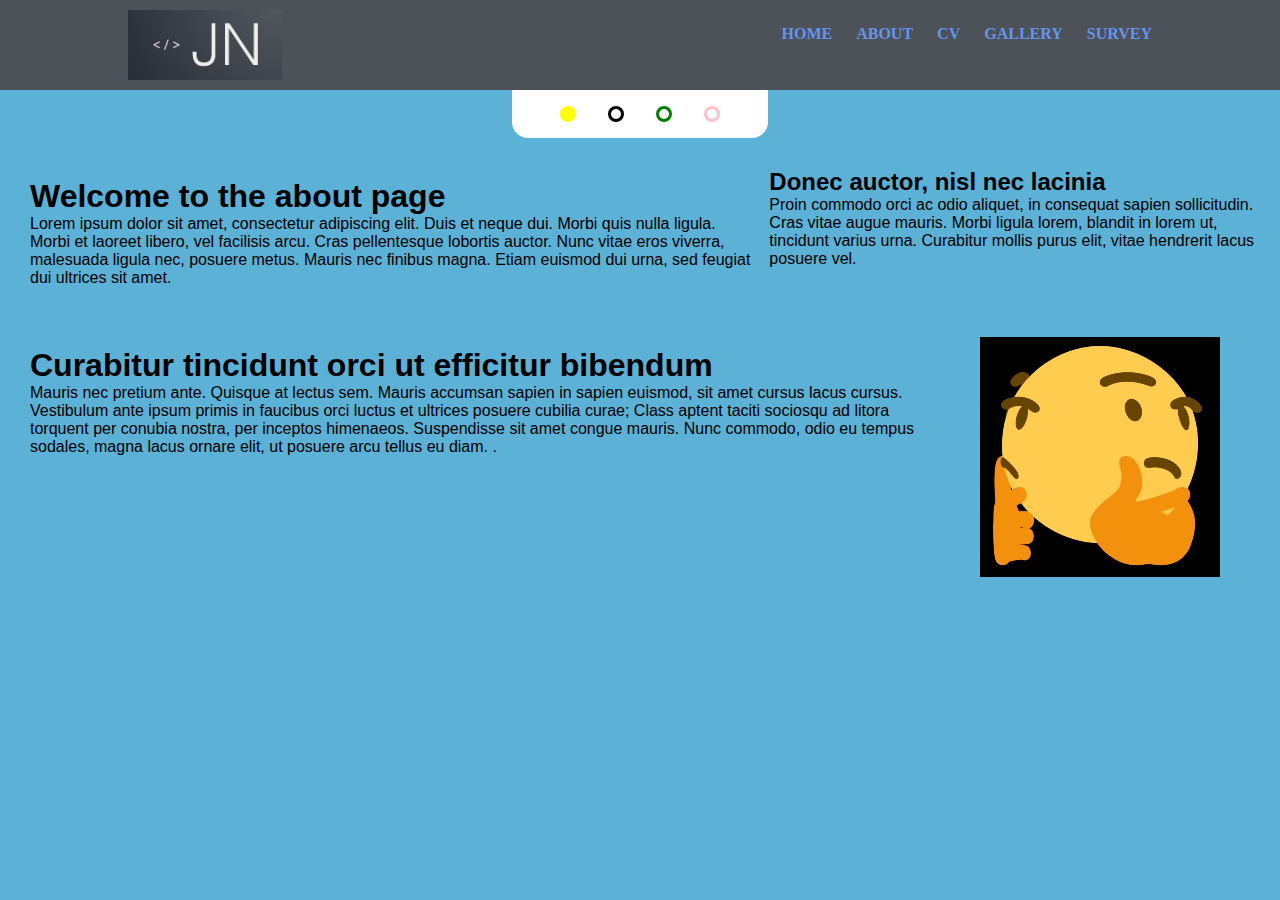
<file: about.html>
<!DOCTYPE html>
<html lang="fi">

<head>
    <link rel="stylesheet" href="css/style.css">
    <script src="JavaScript/main.js"></script>
    <title>
        About
    </title>
    <style>

    </style>
</head>

<body>

    <header>
        <div class="container2">
            <img src="assets/pictures/Logo.jpg" alt="Logo" class="logo">
            <nav>
                <ul>
                    <li><a href="./index.html">Home</a></li>
                    <li><a href="./about.html">About</a></li>
                    <li><a href="./cv.html">CV</a></li>
                    <li><a href="./gallery.html">Gallery</a></li>
                    <li><a href="./survey.html">Survey</a></li>
                </ul>
            </nav>
        </div>
    </header>

    <form class="color-picker" action="">
        <fieldset>
            <legend class="visually-hidden">Pick a color scheme</legend>

            <label for="light" class="visually-hidden">Light</label>
            <input type="radio" id="light" name="theme" checked>

            <label for="dark" class="visually-hidden">Dark</label>
            <input type="radio" id="dark" name="theme">

            <label for="green" class="visually-hidden">Green</label>
            <input type="radio" id="green" name="theme">

            <label for="pink" class="visually-hidden">Pink</label>
            <input type="radio" id="pink" name="theme">
        </fieldset>
    </form>
    <div class="section-container">
        <div class="left-section">
            <section>
                <h1>Welcome to the about page</h1>
                <p>Lorem ipsum dolor sit amet, consectetur adipiscing elit. Duis et neque dui. Morbi quis nulla ligula.
                    Morbi et laoreet libero, vel facilisis arcu. Cras pellentesque lobortis auctor. Nunc vitae eros
                    viverra,
                    malesuada ligula nec, posuere metus. Mauris nec finibus magna. Etiam euismod dui urna, sed feugiat
                    dui ultrices sit amet.</p>
            </section>
        </div>
        <div class="right-section">
            <section>
                <h2>Donec auctor, nisl nec lacinia</h2>
                <p>Proin commodo orci ac odio aliquet, in consequat sapien sollicitudin.
                    Cras vitae augue mauris. Morbi ligula lorem, blandit in lorem ut, tincidunt varius urna.
                    Curabitur mollis purus elit, vitae hendrerit lacus posuere vel.</p>
        </div>
    </div>

    <div class="section-container">
        <div class="left-section">
            <section>
                <h1>Curabitur tincidunt orci ut efficitur bibendum</h1>
                <p>Mauris nec pretium ante. Quisque at lectus sem. Mauris accumsan sapien in sapien euismod, sit amet
                    cursus lacus cursus.
                    Vestibulum ante ipsum primis in faucibus orci luctus et ultrices posuere cubilia curae;
                    Class aptent taciti sociosqu ad litora torquent per conubia nostra, per inceptos himenaeos.
                    Suspendisse sit amet congue mauris.
                    Nunc commodo, odio eu tempus sodales, magna lacus ornare elit, ut posuere arcu tellus eu diam. .</p>
            </section>
        </div>
        <div class="right-section">
            <section>
                <video class="video" autoplay loop muted preload="auto" width="320" height="240">
                    <source src="assets/video/thinking-emoji.mp4">
                </video>
            </section>
        </div>
    </div>
</body>

</html>
</file>
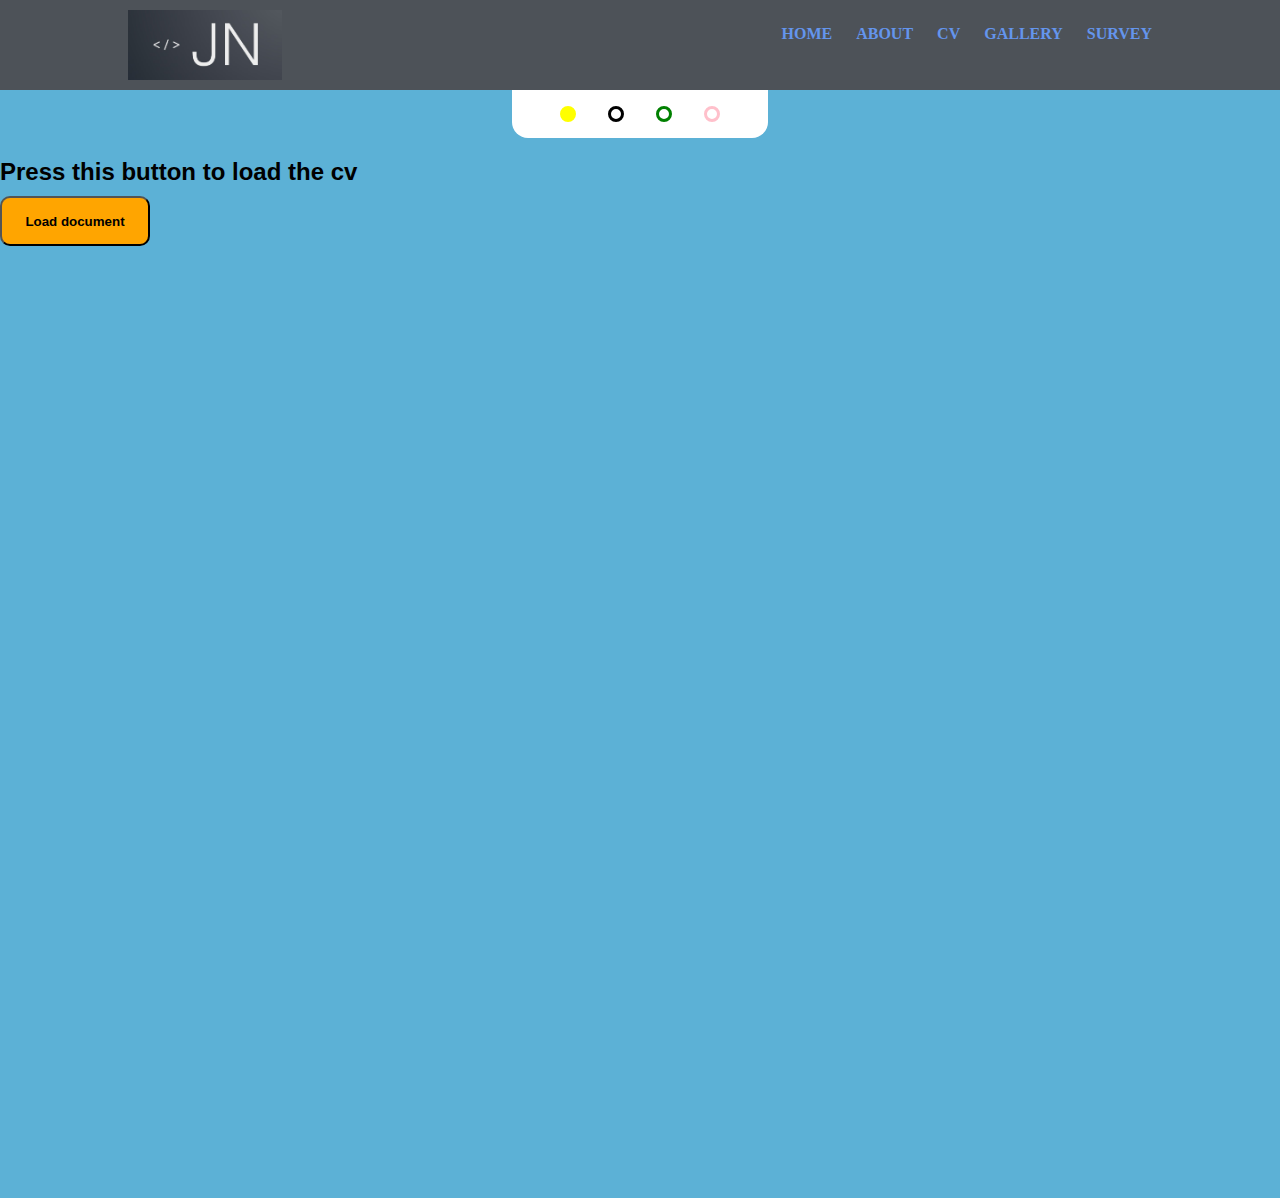
<file: cv.html>
<!DOCTYPE html>
<html lang="fi">

<head>
    <link rel="stylesheet" href="css/style.css">
    <script src="JavaScript/main.js"></script>

    <title>
        CV
    </title>
    <style>

    </style>
</head>

<body>

    <header>
        <div class="container2">
            <img src="assets/pictures/Logo.jpg" alt="Logo" class="logo">
            <nav>
                <ul>
                    <li><a href="./index.html">Home</a></li>
                    <li><a href="./about.html">About</a></li>
                    <li><a href="./cv.html">CV</a></li>
                    <li><a href="./gallery.html">Gallery</a></li>
                    <li><a href="./survey.html">Survey</a></li>
                </ul>
            </nav>
        </div>
    </header>

    <form class="color-picker" action="">
        <fieldset>
            <legend class="visually-hidden">Pick a color scheme</legend>

            <label for="light" class="visually-hidden">Light</label>
            <input type="radio" id="light" name="theme" checked>

            <label for="dark" class="visually-hidden">Dark</label>
            <input type="radio" id="dark" name="theme">

            <label for="green" class="visually-hidden">Green</label>
            <input type="radio" id="green" name="theme">

            <label for="pink" class="visually-hidden">Pink</label>
            <input type="radio" id="pink" name="theme">
        </fieldset>
    </form>


    <div class="cvButton-container text-section">
        <div id="cvButton" class="cv-container">
            <h2>Press this button to load the cv</h2>
            <button type="button" class="cvButton" onclick="loadDoc()">Load document</button>
        </div>
        <div id="pdfContainer" class="pdf-container">
            <!-- PDF will load here -->
        </div>
    </div>

</body>

</html>
</file>
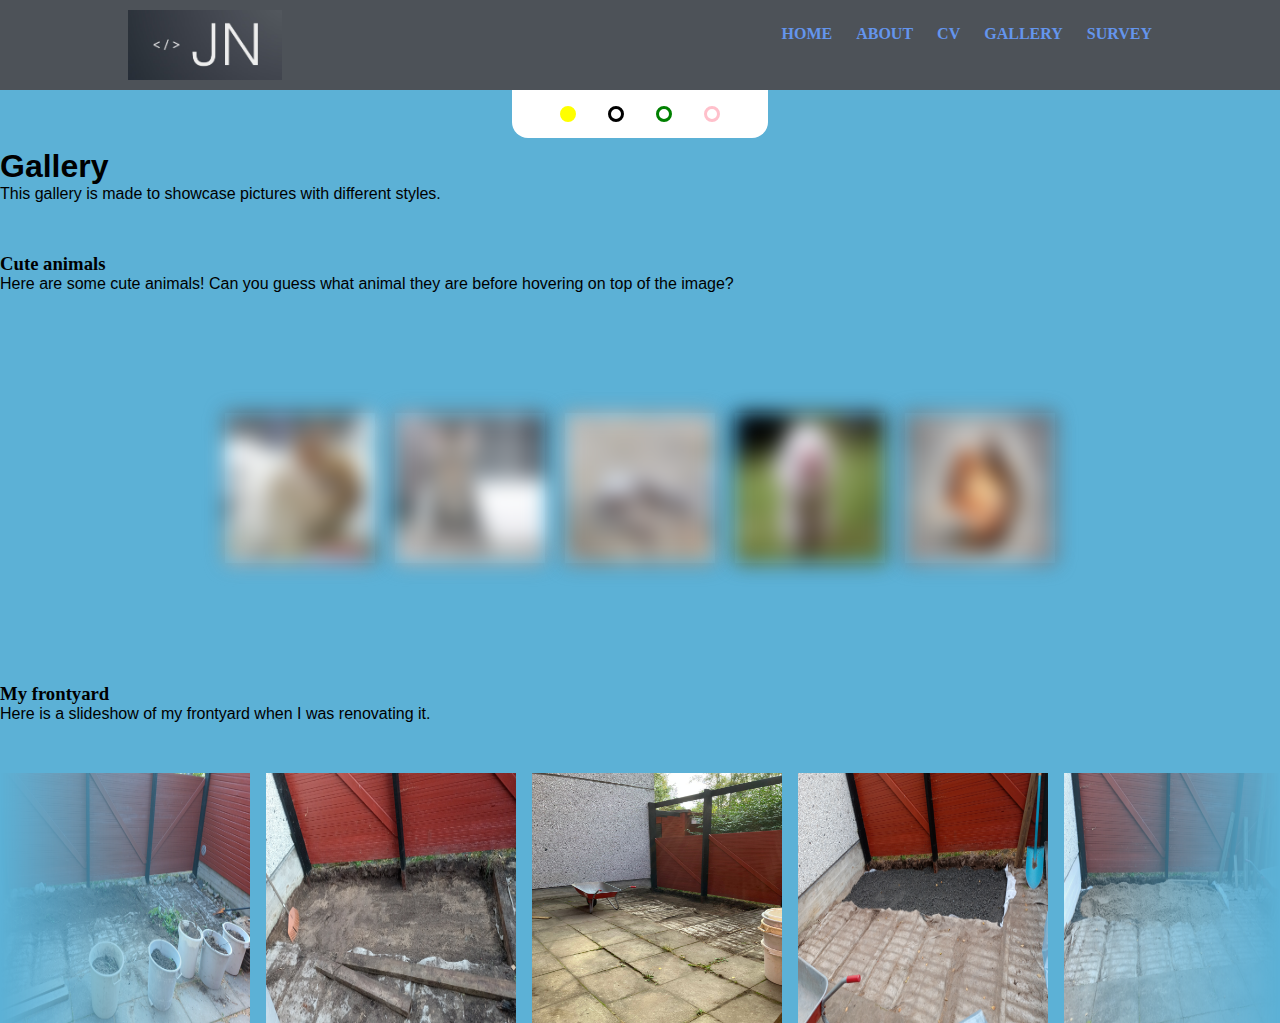
<file: gallery.html>
<!DOCTYPE html>
<html lang="fi">

<head>
    <link rel="stylesheet" href="css/style.css">
    <script src="JavaScript/main.js"></script>
    <title>
        Gallery
    </title>
    <style>

    </style>
</head>

<header>
    <div class="container2">
        <img src="assets/pictures/Logo.jpg" alt="Logo" class="logo">
        <nav>
            <ul>
                <li><a href="./index.html">Home</a></li>
                <li><a href="./about.html">About</a></li>
                <li><a href="./cv.html">CV</a></li>
                <li><a href="./gallery.html">Gallery</a></li>
                <li><a href="./survey.html">Survey</a></li>
            </ul>
        </nav>
    </div>
</header>

<body>

    <form class="color-picker" action="">
        <fieldset>
            <legend class="visually-hidden">Pick a color scheme</legend>

            <label for="light" class="visually-hidden">Light</label>
            <input type="radio" id="light" name="theme" checked>

            <label for="dark" class="visually-hidden">Dark</label>
            <input type="radio" id="dark" name="theme">

            <label for="green" class="visually-hidden">Green</label>
            <input type="radio" id="green" name="theme">

            <label for="pink" class="visually-hidden">Pink</label>
            <input type="radio" id="pink" name="theme">
        </fieldset>
    </form>

    <div class="text-section">
        <section>
            <h1>Gallery</h1>
            <p>This gallery is made to showcase pictures with different styles.</p>
        </section>
    </div>

    <div class="text-section">
        <section>
            <h3>Cute animals </h3>
            <p>Here are some cute animals! Can you guess what animal they are before hovering on top of the image?</p>
        </section>
    </div>

    <div class="container">
        <div class="box">
            <img src="assets/pictures/Kani.jpg" class="animal">
        </div>
        <div class="box">
            <img src="assets/pictures/Kissa.jpg" class="animal">
        </div>
        <div class="box">
            <img src="assets/pictures/Siili.jpg" class="animal">
        </div>
        <div class="box">
            <img src="assets/pictures/Possu.jpg" class="animal">
        </div>
        <div class="box">
            <img src="assets/pictures/orava.jpg" class="animal">
        </div>
    </div>

    <div class="text-section">
        <section>
            <h3>My frontyard</h3>
            <p>Here is a slideshow of my frontyard when I was renovating it.</p>
        </section>
    </div>

    <div class="scroller_container">
        <div class="scroller" data-animated="true">
            <ul class="scroller__inner">
                <img src="assets/pictures/piha11.jpeg" alt="" width="250px" height="250px">
                <img src="assets/pictures/piha12.jpeg" alt="" width="250px" height="250px">
                <img src="assets/pictures/piha4.jpg" alt="" width="250px" height="250px">
                <img src="assets/pictures/piha2.jpeg" alt="" width="250px" height="250px">
                <img src="assets/pictures/piha3.jpeg" alt="" width="250px" height="250px">
                <img src="assets/pictures/piha5.jpg" alt="" width="250px" height="250px">
                <img src="assets/pictures/piha6.jpg" alt="" width="250px" height="250px">
                <img src="assets/pictures/piha7.jpeg" alt="" width="250px" height="250px">
                <img src="assets/pictures/piha8.jpeg" alt="" width="250px" height="250px">
                <img src="assets/pictures/piha9.jpeg" alt="" width="250px" height="250px">
                <img src="assets/pictures/piha11.jpeg" alt="" width="250px" height="250px">
                <img src="assets/pictures/piha12.jpeg" alt="" width="250px" height="250px">
                <img src="assets/pictures/piha4.jpg" alt="" width="250px" height="250px">
                <img src="assets/pictures/piha2.jpeg" alt="" width="250px" height="250px">
                <img src="assets/pictures/piha3.jpeg" alt="" width="250px" height="250px">
                <img src="assets/pictures/piha5.jpg" alt="" width="250px" height="250px">
                <img src="assets/pictures/piha6.jpg" alt="" width="250px" height="250px">
                <img src="assets/pictures/piha7.jpeg" alt="" width="250px" height="250px">
                <img src="assets/pictures/piha8.jpeg" alt="" width="250px" height="250px">
                <img src="assets/pictures/piha9.jpeg" alt="" width="250px" height="250px">
            </ul>
        </div>
    </div>

</body>

</html>
</file>
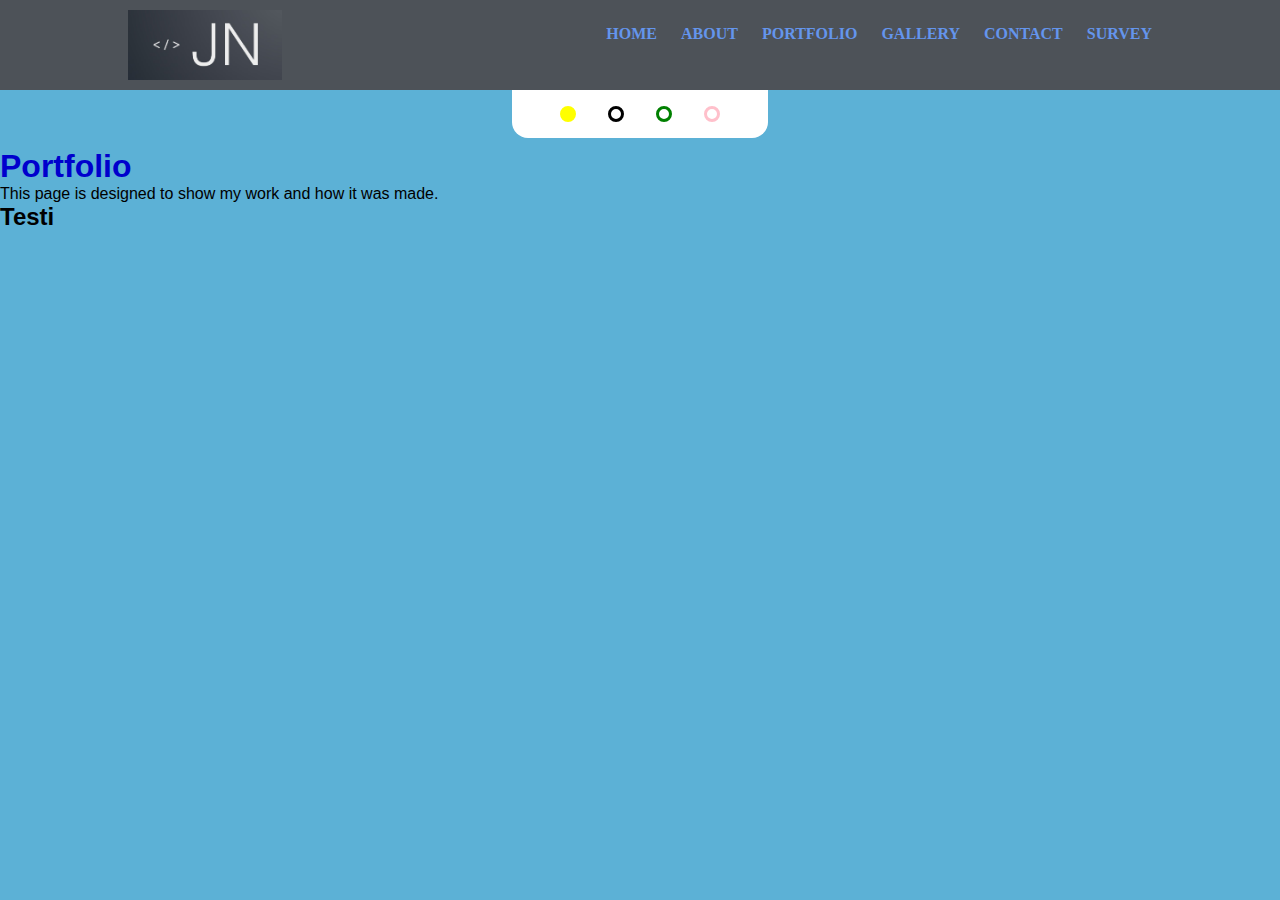
<file: porfolio.html>
<!DOCTYPE html>
<html lang="fi">

<head>
    <link rel="stylesheet" href="css/style.css">
    <script src="JavaScript/main.js"></script>

    <title>
        Portfolio
    </title>
    <style>

    </style>
</head>

<body>

    <header>
        <div class="container2">
            <img src="assets/pictures/Logo.jpg" alt="Logo" class="logo">
            <nav>
                <ul>
                    <li><a href="./Omasivusto.html">Home</a></li>
                    <li><a href="./about.html">About</a></li>
                    <li><a href="./porfolio.html">Portfolio</a></li>
                    <li><a href="./gallery.html">Gallery</a></li>
                    <li><a href="./contact.html">Contact</a></li>
                    <li><a href="./survey.html">Survey</a></li>
                </ul>
            </nav>
        </div>
    </header>

    <form class="color-picker" action="">
        <fieldset>
            <legend class="visually-hidden">Pick a color scheme</legend>

            <label for="light" class="visually-hidden">Light</label>
            <input type="radio" id="light" name="theme" checked>

            <label for="dark" class="visually-hidden">Dark</label>
            <input type="radio" id="dark" name="theme">

            <label for="green" class="visually-hidden">Green</label>
            <input type="radio" id="green" name="theme">

            <label for="pink" class="visually-hidden">Pink</label>
            <input type="radio" id="pink" name="theme">
        </fieldset>
    </form>

    <h1 style="color:mediumblue">Portfolio</h1>
    <p>This page is designed to show my work and how it was made.</p>
    <p></p>

    <h2></h2>
    <ul></ul>

    <h2>Testi</h2>

</body>

</html>
</file>
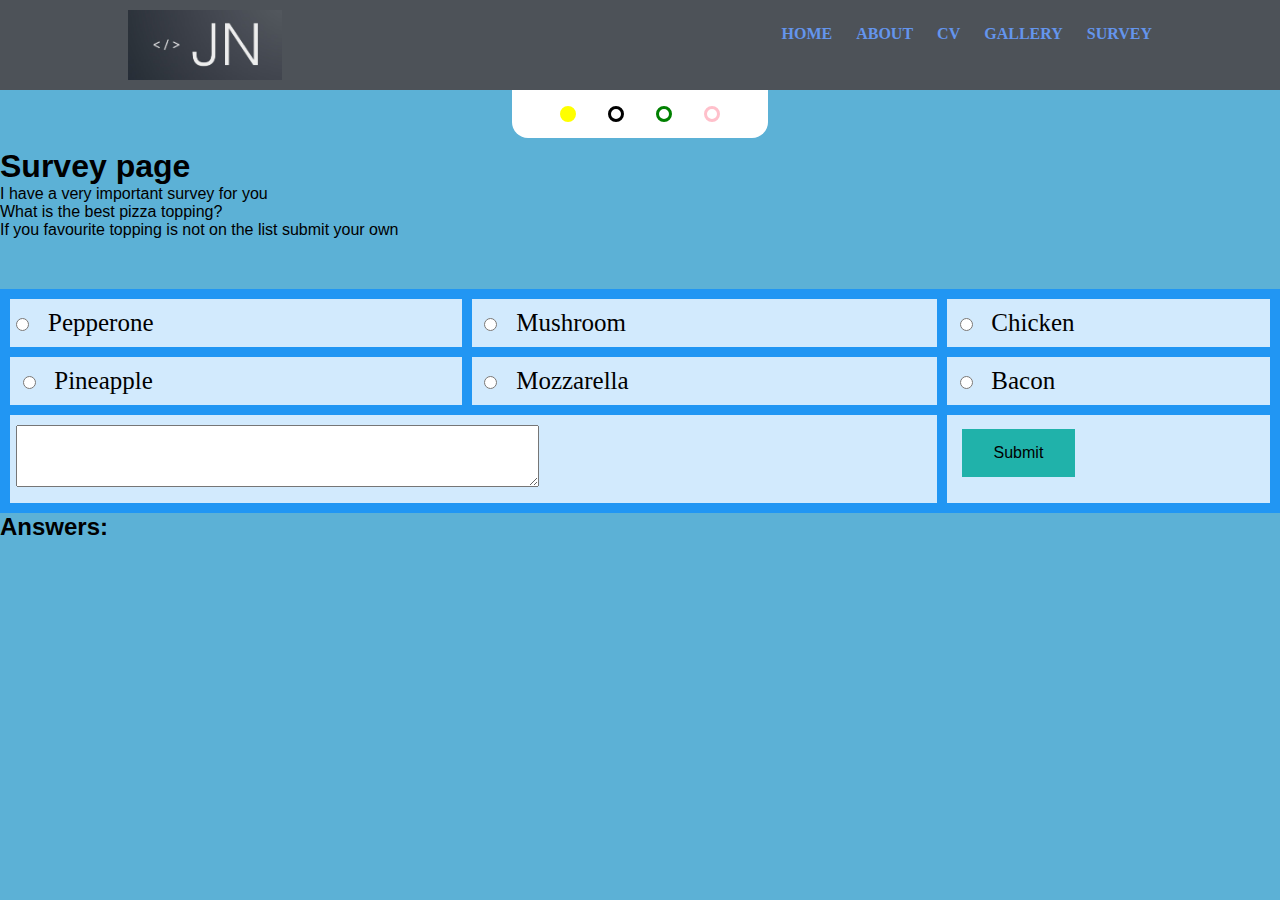
<file: survey.html>
<!DOCTYPE html>
<html lang="fi">

<head>
    <link rel="stylesheet" href="css/style.css">
    <script src="JavaScript/main.js"></script>
    <title>
        Survey Page
    </title>
    <style>

    </style>
</head>

<header>
    <div class="container2">
        <img src="assets/pictures/Logo.jpg" alt="Logo" class="logo">
        <nav>
            <ul>
                <li><a href="./index.html">Home</a></li>
                <li><a href="./about.html">About</a></li>
                <li><a href="./cv.html">CV</a></li>
                <li><a href="./gallery.html">Gallery</a></li>
                <li><a href="./survey.html">Survey</a></li>
            </ul>
        </nav>
    </div>
</header>

<body>

    <form class="color-picker" action="">
        <fieldset>
            <legend class="visually-hidden">Pick a color scheme</legend>

            <label for="light" class="visually-hidden">Light</label>
            <input type="radio" id="light" name="theme" checked>

            <label for="dark" class="visually-hidden">Dark</label>
            <input type="radio" id="dark" name="theme">

            <label for="green" class="visually-hidden">Green</label>
            <input type="radio" id="green" name="theme">

            <label for="pink" class="visually-hidden">Pink</label>
            <input type="radio" id="pink" name="theme">
        </fieldset>
    </form>

    <div class="text-section">
        <section>
            <h1>Survey page</h1>
            <p>I have a very important survey for you</p>
            <p>What is the best pizza topping?</p>
            <p>If you favourite topping is not on the list submit your own</p>
        </section>
    </div>
    <form id="pizzaForm">
        <div class="grid-container">
            <div class="item1">
                 <input type="radio" id="Pepperone" name="pizza" value="Pepperone">
                  <label for="Pepperone">Pepperone</label><br>
            </div>
            <div class="item2">
                  <input type="radio" id="Mushroom" name="pizza" value="Mushroom">
                  <label for="Mushroom">Mushroom</label><br>
            </div>
            <div class="item3">
                  <input type="radio" id="Chicken" name="pizza" value="Chicken">
                  <label for="Chicken">Chicken</label><br>
            </div>
            <div class="item4">
                  <input type="radio" id="Pineapple" name="pizza" value="Pineapple">
                  <label for="Pineapple">Pineapple</label><br>
            </div>
            <div class="item5">
                  <input type="radio" id="Mozzarella" name="pizza" value="Mozzarella">
                  <label for="Mozzarella">Mozzarella</label><br>
            </div>
            <div class="item6">
                  <input type="radio" id="Bacon" name="pizza" value="Bacon">
                  <label for="Bacon">Bacon</label><br>
            </div>
            <div class="item7">
                 <textarea id="kysely" name="customPizza" rows=4 cols=63></textarea>
                 <label for="kysely"></label><br>
            </div>
            <div class="item8">
                  <input type="submit" class="button" value="Submit">
            </div>
        </div>
    </form>

    <div id="answerList">
        <h2>Answers:</h2>
        <ul id="answers"></ul>
    </div>

</body>

</html>
</file>
<file: css/style.css>
* {
    padding: 0;
    margin: 0;
    box-sizing: border-box;
}

/*Under this comment the lines are for the color picker that every page has*/
:root {
    --clr-body-bg: hsl(198, 60%, 60%);
    --clr-card-bg: hsl(1, 20%, 50%);
    --clr-text: hsl(0, 0%, 0%);
    --clr-heading: hsl(0, 0%, 0%);
}

.visually-hidden {
    clip: rect(0 0 0 0);
    clip-path: inset(50%);
    height: 1px;
    overflow: hidden;
    position: absolute;
    white-space: nowrap;
    width: 1px;
}

.color-picker>fieldset {
    border: 0;
    display: flex;
    gap: 2rem;
    background: #fff;
    width: fit-content;
    padding: 1rem 3rem;
    border-radius: 0 0 1rem 1rem;
    margin-inline: auto;
    margin-bottom: 10px;
}

.color-picker input[type="radio"] {
    appearance: none;
    width: 1rem;
    height: 1rem;
    border: 3px solid var(--radio-color, currentColor);
    border-radius: 50%;
}

.color-picker input[type="radio"]:checked {
    background-color: var(--radio-color);
}

.color-picker input[type="radio"]#light {
    --radio-color: yellow;
}

.color-picker input[type="radio"]#dark {
    --radio-color: black;
}

.color-picker input[type="radio"]#green {
    --radio-color: green;
}

.color-picker input[type="radio"]#pink {
    --radio-color: pink;
}

.pink {
    --clr-body-bg: hsl(310 50% 90%);
    --clr-card-bg: hsl(310 50% 100%);
    --clr-text: hsl(310 50% 15%);
    --clr-heading: hsl(310 50% 25%);
}

.blue {
    --clr-body-bg: hsl(209 50% 90%);
    --clr-card-bg: hsl(209 50% 100%);
    --clr-text: hsl(209 50% 15%);
    --clr-heading: hsl(209 50% 25%);
}

.green {
    --clr-body-bg: hsl(109 50% 90%);
    --clr-card-bg: hsl(109 50% 100%);
    --clr-text: hsl(109 50% 15%);
    --clr-heading: hsl(109 50% 25%);
}

.dark {
    --clr-body-bg: hsl(209 50% 10%);
    --clr-card-bg: hsl(209 50% 5%);
    --clr-text: hsl(209 50% 90%);
    --clr-heading: hsl(209 50% 80%);
}

:root:has(#dark:checked) {
    --clr-body-bg: rgb(24, 61, 61);
    --clr-card-bg: hsl(1, 20%, 50%);
    --clr-text: hsl(0, 0%, 100%);
    --clr-heading: hsl(0, 0%, 100%);
}

:root:has(#green:checked) {
    --clr-body-bg: rgb(56, 229, 77);
    --clr-card-bg: hsl(1, 20%, 50%);
    --clr-text: rgb(33, 146, 255);
    --clr-heading: rgb(33, 146, 255);
}

:root:has(#pink:checked) {
    --clr-body-bg: rgb(251, 161, 183);
    --clr-card-bg: hsl(1, 20%, 50%);
    --clr-text: rgb(226, 94, 62);
    --clr-heading: rgb(226, 94, 62);
}

/* Just this .container is for fisr set of gallery pictures*/
.container {
    width: 150px;
    height: 150xp;
    padding: 20px;
    margin: 100px auto;
    display: flex;
    flex-direction: row;
    justify-content: center;
}

/* From .container2 to .li a:hover are here for the navigation bar */
.container2 {
    width: 80%;
    margin: 0 auto;
}

header {
    background: rgba(77, 82, 88, 255);
}

header::after {
    content: '';
    display: table;
    clear: both;
}

.logo {
    float: left;
    width: 15%;
    padding: 10px 0;
}

nav {
    float: right;
}

nav ul {
    margin: 0;
    padding: 0;
    list-style: none;
}

nav li {
    display: inline-block;
    margin-left: 20px;
    padding-top: 25px;
}

nav li a {
    text-decoration: none;
    text-transform: uppercase;
    font-size: 1;
    color: cornflowerblue;
    font-weight: bold;
    background-color: rgba(77, 82, 88, 255);
    transition: color 0.3s;

}

li a:hover {
    color: blue;
}

/* .video to .video:hover are self-explanatory */
.video {
    float: right;
}

.hidden-video {
    visibility: hidden;
    opacity: 0;
    transition: opacity 0.3s ease-in-out;
}

.video:hover .hidden-video {
    visibility: visible;
    opacity: 1;
}

/* .box and .animal are for the gallery pictures for how they behave*/
.box {
    width: 150px;
    margin: 0 10px;
    box-shadow: 0 0 20px 2px rgba(0, 0, 0, .1);
    transition: 1s;
}

.animal {
    -webkit-filter: blur(10px);
    filter: blur(10px);
    -webkit-transition: .3s ease-in-out;
    transition: .3s ease-in-out;
    display: block;
    width: 150px;
    height: 150px;
    border-radius: 5px;
}

.box:hover .animal {
    transform: scale(1.3);
    z-index: 2;
    -webkit-filter: blur(0);
    filter: blur(0);
}

.boxes,
video {
    display: flex;
}

/* These lines are for the main page buttons */
.clickableButton {
    background-color: orange;
    color: black;
    border: none;
    height: 60px;
    width: 60px;
    border-radius: 10px;
}
.square {
    width: max-content;
    height: max-content;
    background-color: transparent;
    transition: transform 0.5s;
}

.spin-animation {
    transform: rotate(360deg);
}
.ghost {
    opacity: 1;
    transition: opacity 0.3s ease-in-out;
}

.ghost:hover {
    opacity: 0;
}

@keyframes rainbow {
    0% {
        background: orange;
    }

    14% {
        background: #ff8000;
    }

    28% {
        background: #ffff00;
    }

    42% {
        background: #80ff00;
    }

    57% {
        background: #00ff80;
    }

    65% {
        background: #0080ff;
    }

    78% {
        background: #8000ff;
    }

    83% {
        background: #ff0080;
    }

    90% {
        background: #ff0000;
    }

    95% {
        background: #ff4500;
    }

    100% {
        background: orange;
    }
}

.rainbow:hover {
    animation: rainbow 4s linear infinite;
}

/* CSS to style the clock element */
.clock {
    color: var(--clr-body-bg); /* Default color is red */
  }
  
/* Some formatting and style for the text */
body {
    margin: 0;
    padding: 0;
    box-sizing: border-box;
    background-color: var(--clr-body-bg);
}
h1, h2 {
    color: var(--clr-heading);
    font-family: Verdana, Geneva, Tahoma, sans-serif;
}

p {
    color: var(--clr-text);
    font-family: Verdana, Geneva, Tahoma, sans-serif;
}

ul {
    list-style-type: none;
    margin: 0;
    padding: 0;
    overflow: hidden;
}

.text-section {
    margin-bottom: 50px;
}

.section-container {
    display: flex;
    justify-content: space-between;
    padding: 20px;
}

.left-section {
    flex-grow: 1;
    padding: 10px;
    background-color: --var(clr-body-bg);
    ;
}

.right-aside {
    flex-basis: 30%;
    padding: 10px;
    background-color: var(--clr-body-bg);
}
/* These lines define the second set of pictures in the gallery page*/
.scroller-container {
    display: flex;
    justify-content: center;
    align-items: center;
    height: 100vh;
}

.scroller {
    max-width: max-content;
}

.scroller__inner {
    padding-block: 1 rem;
    display: flex;
    flex-wrap: wrap;
    gap: 1rem
}

.scroller[data-animated="true"] {
    overflow: hidden;
    -webkit-mask: linear-gradient(90deg,
            transparent,
            white 20%,
            white 80%,
            transparent);
    mask: linear-gradient(90deg, transparent, white 20%, white 80%, transparent);
}

.scroller[data-animated="true"] .scroller__inner {
    animation: scroll 48s linear infinite;
    flex-wrap: nowrap;
    width: max-content;
}

@keyframes scroll {
    to {
        transform: translate(calc(-50% - 0.5rem));
    }
}
/* These lines are here to make the grid on the survey page*/
.grid-container {
    display: grid;
    grid-template-columns: auto auto auto;
    gap: 10px;
    background-color: #2196F3;
    padding: 10px;
}

.grid-container>div {
    background-color: rgba(255, 255, 255, 0.8);
    text-align: left;
    padding: 10px 0;
    font-size: 25px;
}

.item7 {
    grid-column-start: 1;
    grid-column-end: 3;
}

.item8 {
    grid-column-start: 3;
    grid-column-end: 3;
}

.button {
    background-color: lightseagreen;
    border: none;
    padding: 15px 32px;
    text-align: center;
    text-decoration: none;
    display: inline-block;
    font-size: 16px;
    margin: 4px 2px;
    cursor: pointer;
}
/* These lines are for the CV page */
.cvButton-container {
    display: flex;
    height: 1000px;
}

.cv-container {
    margin-top: 10px;
}

.cvButton {
    margin-top: 10px;
    background-color: orange;
    border-radius: 10px;
    height: 50px;
    width: 150px;
    font-weight: bold;
}

.pdf-container {
    width: 60%;
    height: 100%;
    margin-left: 50px;
    display: flex;
    flex-direction: column;
    align-items: center;
    overflow: hidden;
}

/* For mobile phones: */
[class*="col-"] {
    width: 100%;
}

@media only screen and (min-width: 600px) {

    /* For tablets: */
    .col-s-1 {
        width: 8.33%;
    }

    .col-s-2 {
        width: 16.66%;
    }

    .col-s-3 {
        width: 25%;
    }

    .col-s-4 {
        width: 33.33%;
    }

    .col-s-5 {
        width: 41.66%;
    }

    .col-s-6 {
        width: 50%;
    }

    .col-s-7 {
        width: 58.33%;
    }

    .col-s-8 {
        width: 66.66%;
    }

    .col-s-9 {
        width: 75%;
    }

    .col-s-10 {
        width: 83.33%;
    }

    .col-s-11 {
        width: 91.66%;
    }

    .col-s-12 {
        width: 100%;
    }
}

@media only screen and (min-width: 768px) {

    /* For desktop: */
    .col-1 {
        width: 8.33%;
    }

    .col-2 {
        width: 16.66%;
    }

    .col-3 {
        width: 25%;
    }

    .col-4 {
        width: 33.33%;
    }

    .col-5 {
        width: 41.66%;
    }

    .col-6 {
        width: 50%;
    }

    .col-7 {
        width: 58.33%;
    }

    .col-8 {
        width: 66.66%;
    }

    .col-9 {
        width: 75%;
    }

    .col-10 {
        width: 83.33%;
    }

    .col-11 {
        width: 91.66%;
    }

    .col-12 {
        width: 100%;
    }
}
</file>
